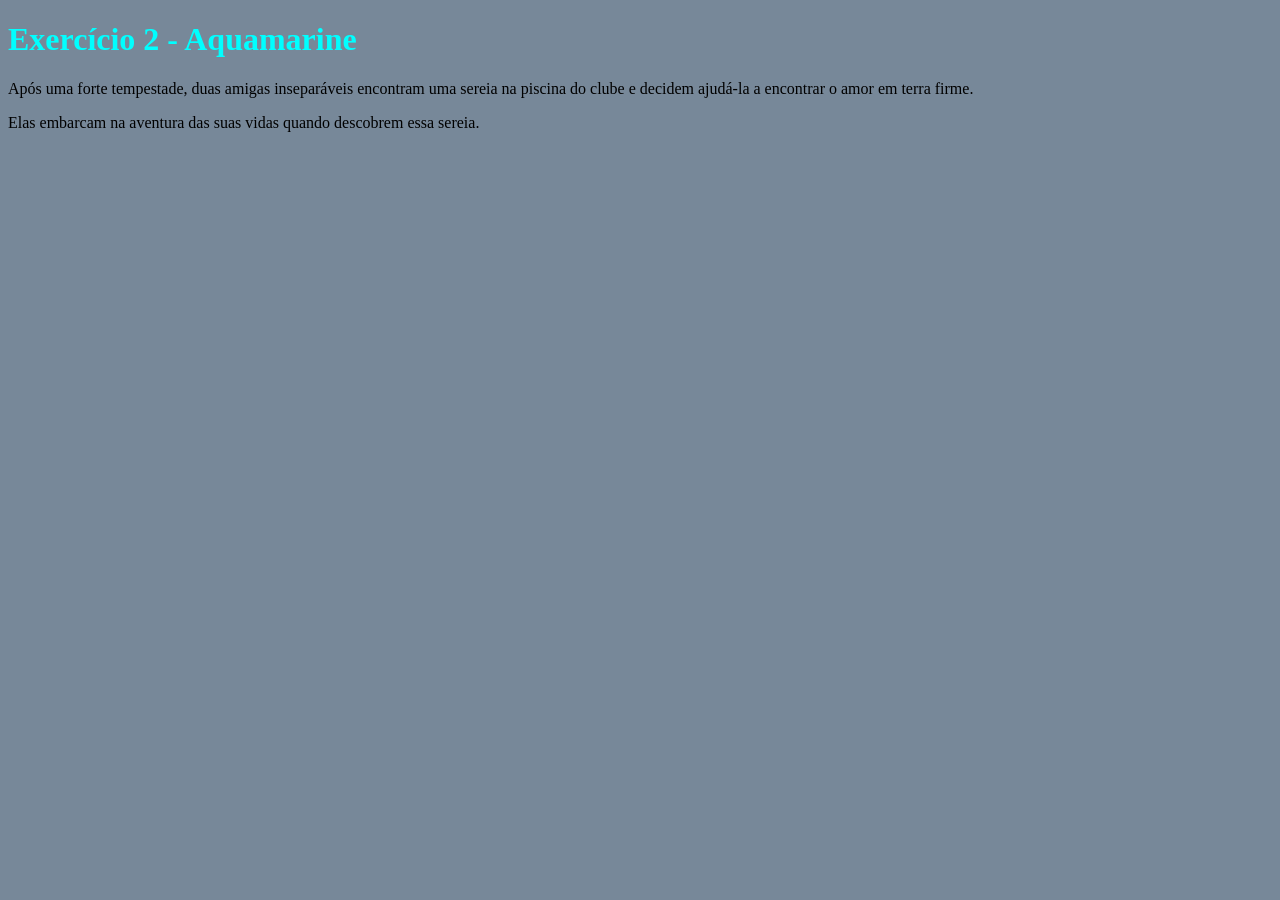
<file: s1r1at1css/index.html>
<!DOCTYPE html>
<html lang="pt-br">
<head>
    <meta charset="UTF-8">
    <meta name="viewport" content="width=device-width, initial-scale=1.0">
    <title>Aquamarine</title>
    <link rel="stylesheet" href="style.css">
</head>
<body>

    <header>
    <h1>Exercício 2 - Aquamarine</h1>
    </header>

    <main>
        <section>
            <p>Após uma forte tempestade, duas amigas inseparáveis encontram uma sereia na piscina do clube e decidem ajudá-la a encontrar o amor em terra firme.</p>
        </section>
        <section>
            <p>Elas embarcam na aventura das suas vidas quando descobrem essa sereia.</p>
        </section>
    </main>
</body>
</html>
</file>
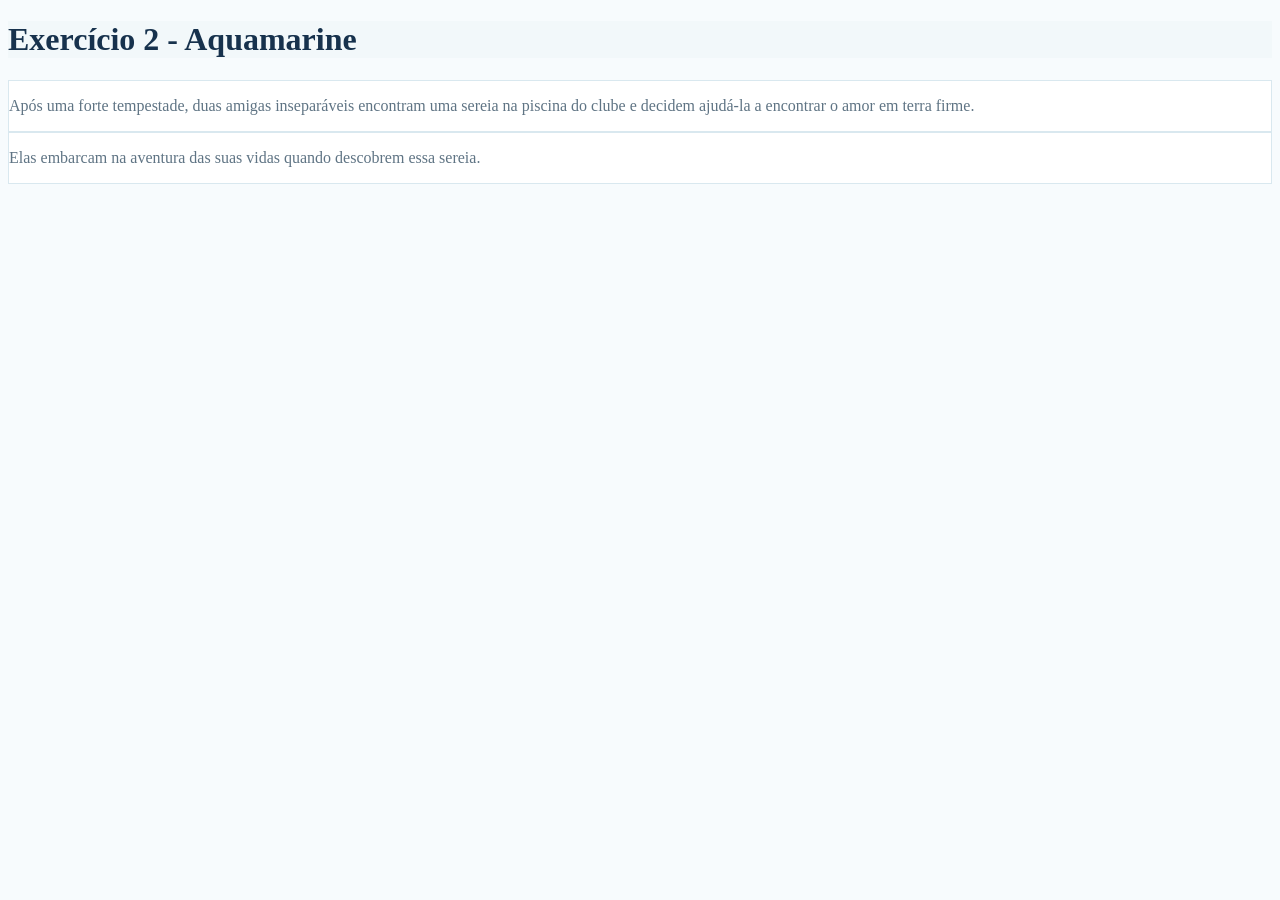
<file: s2r1at1css/index.html>
<!DOCTYPE html>
<html lang="pt-br">

<head>
    <meta charset="UTF-8">
    <meta name="viewport" content="width=device-width, initial-scale=1.0">
    <title>Aquamarine</title>

    <style>
        h1 {
            color: #17324d;
        }

        section {
            background-color: #ffffff;
            border: 1px solid #d9e8ef;
        }
    </style>

    <link rel="stylesheet" href="style.css">

</head>

<body>

    <header style="background-color: #f2f8fa;">

        <h1>Exercício 2 - Aquamarine</h1>

    </header>

    <main>

        <section>
            <p>
                Após uma forte tempestade, duas amigas inseparáveis encontram uma sereia na piscina do clube e decidem ajudá-la a encontrar o amor em terra firme.
            </p>
        </section>

        <section>
            <p>
                Elas embarcam na aventura das suas vidas quando descobrem essa sereia.
            </p>
        </section>

    </main>

</body>

</html>
</file>
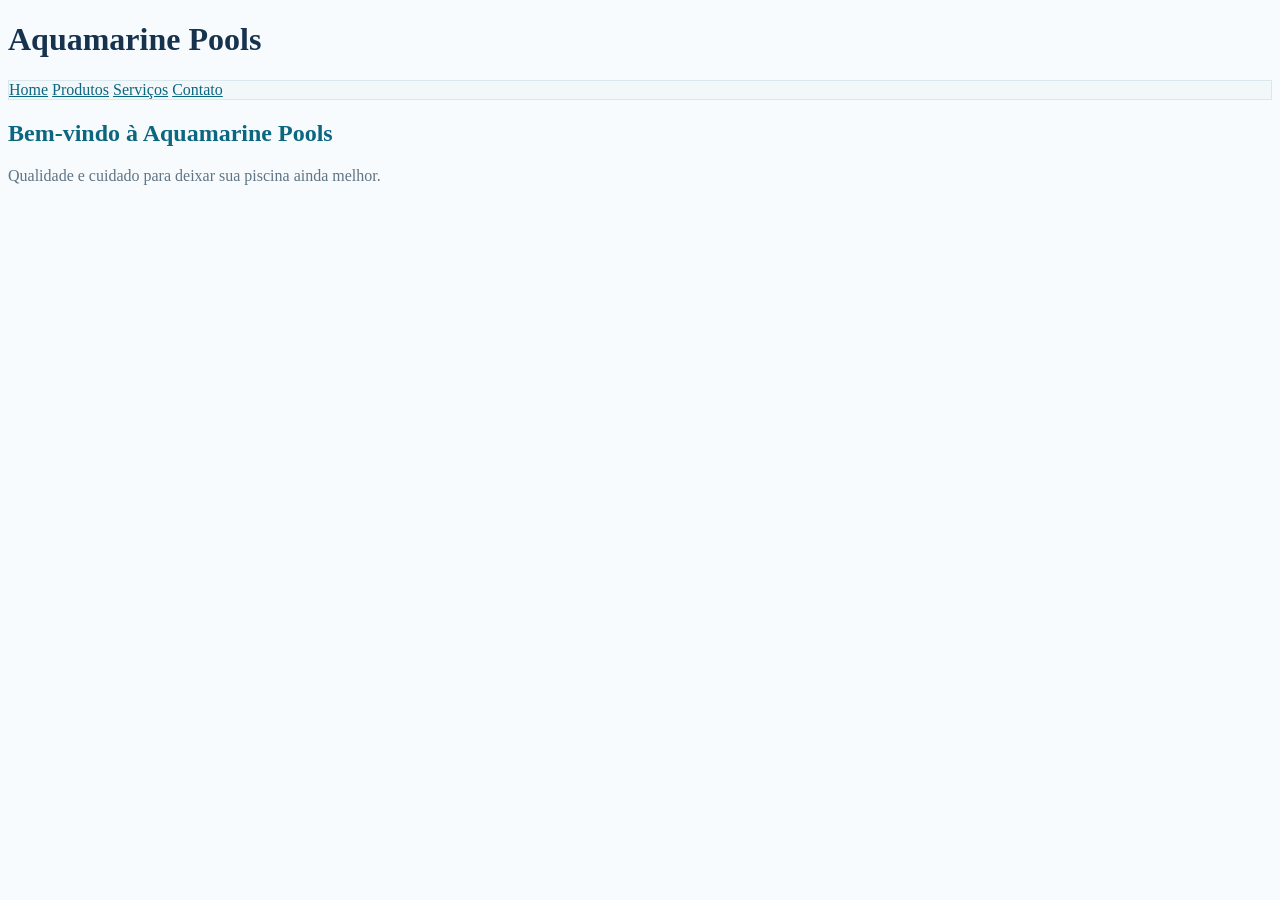
<file: s2r1at1css/empresa/index.html>
<!DOCTYPE html>
<html lang="pt-br">

<head>
    <meta charset="UTF-8">
    <title>Aquamarine Pools</title>
    <link rel="stylesheet" href="css/style.css">
</head>

<body>

    <h1>Aquamarine Pools</h1>

    <nav>
        <a href="index.html">Home</a>
        <a href="produtos.html">Produtos</a>
        <a href="servicos.html">Serviços</a>
        <a href="contato.html">Contato</a>
    </nav>

    <h2>Bem-vindo à Aquamarine Pools</h2>
    <p>Qualidade e cuidado para deixar sua piscina ainda melhor.</p>

</body>

</html>
</file>
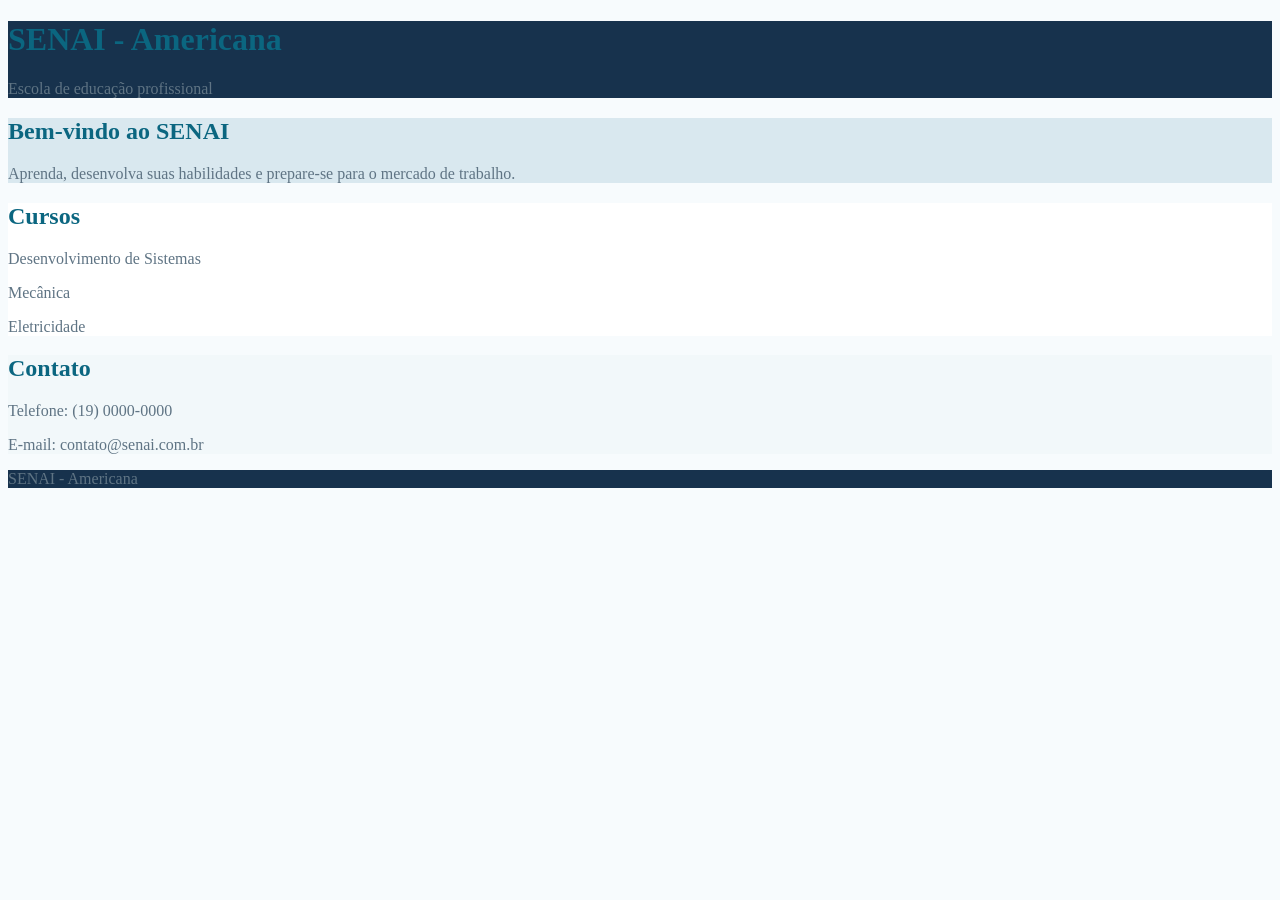
<file: s3r1at1css/desafio/index.html>
<!DOCTYPE html>
<html lang="pt-br">

<head>
    <meta charset="UTF-8">
    <meta name="viewport" content="width=device-width, initial-scale=1.0">
    <title>SENAI</title>
    <link rel="stylesheet" href="css/style.css">
</head>

<body>

    <header id="cabecalho">
        <h1 class="titulo">SENAI - Americana</h1>
        <p class="texto">Escola de educação profissional</p>
    </header>

    <section class="banner">
        <h2 class="titulo">Bem-vindo ao SENAI</h2>
        <p class="texto">Aprenda, desenvolva suas habilidades e prepare-se para o mercado de trabalho.</p>
    </section>

    <section class="cursos">
        <h2 class="titulo">Cursos</h2>
        <p class="texto">Desenvolvimento de Sistemas</p>
        <p class="texto">Mecânica</p>
        <p class="texto">Eletricidade</p>
    </section>

    <section class="contato">
        <h2 class="titulo">Contato</h2>
        <p class="texto">Telefone: (19) 0000-0000</p>
        <p class="texto">E-mail: contato@senai.com.br</p>
    </section>

    <footer class="rodape">
        <p class="texto">SENAI - Americana</p>
    </footer>

</body>

</html>
</file>
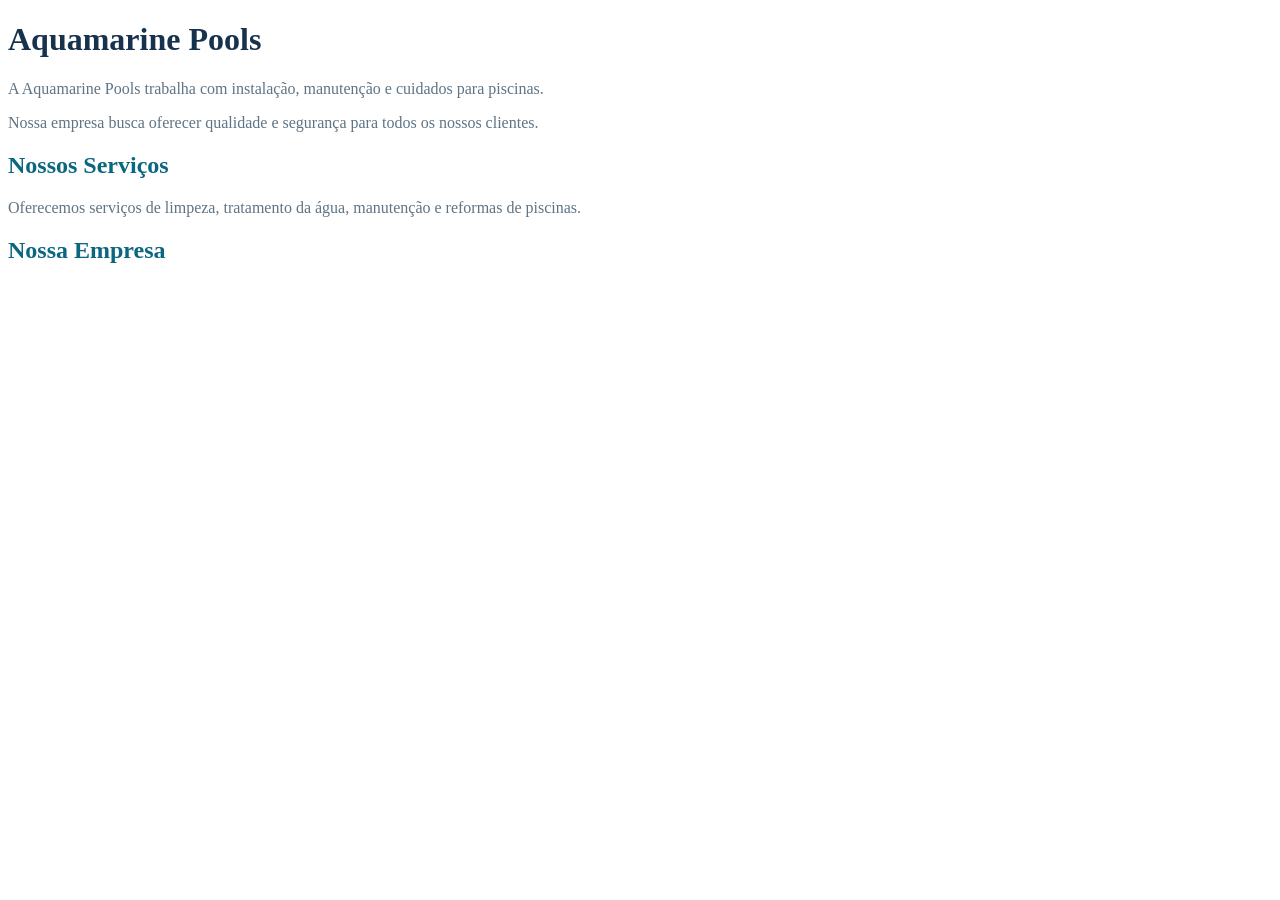
<file: s3r1at1css/exercicio2/index.html>
<!DOCTYPE html>
<html lang="pt-br">

<head>
    <meta charset="UTF-8">
    <meta name="viewport" content="width=device-width, initial-scale=1.0">
    <title>Aquamarine Pools</title>
    <link rel="stylesheet" href="css/style.css">
</head>

<body>

    <h1 id="tituloprincipal">Aquamarine Pools</h1>

    <p class="texto">
        A Aquamarine Pools trabalha com instalação, manutenção e cuidados para piscinas.
    </p>

    <p class="texto">
        Nossa empresa busca oferecer qualidade e segurança para todos os nossos clientes.
    </p>

    <h2 class="titulosecao">Nossos Serviços</h2>

    <p class="texto">
        Oferecemos serviços de limpeza, tratamento da água, manutenção e reformas de piscinas.
    </p>

    <h2 class="titulosecao">Nossa Empresa</h2>

</body>

</html>
</file>
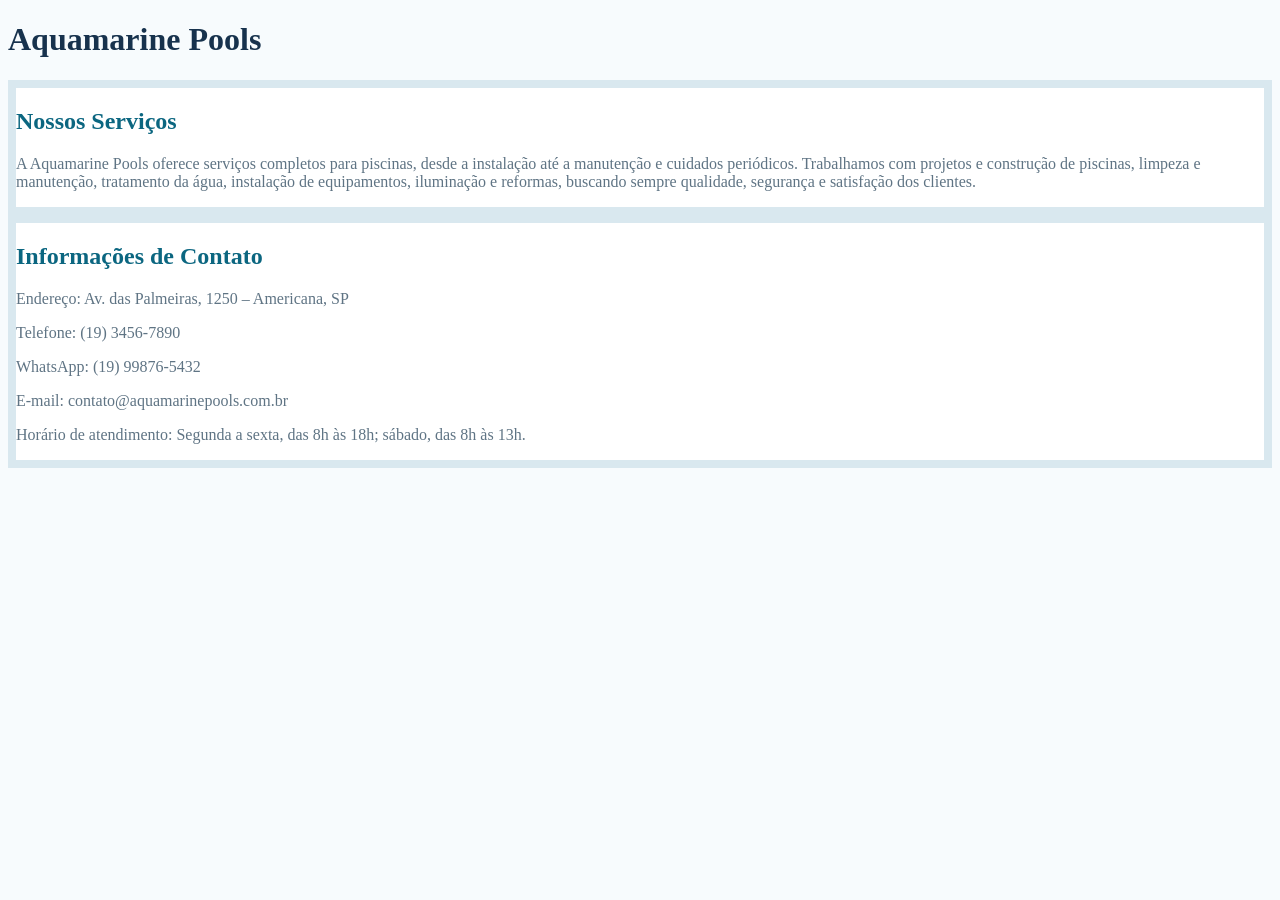
<file: s1r1at1css/empresa.html>
<!DOCTYPE html>
<html lang="pt-br">
<head>
    <meta charset="UTF-8">
    <meta name="viewport" content="width=device-width, initial-scale=1.0">
    <title>Aquamarine Pools - Início</title>
    <link rel="stylesheet" href="style1.css">
</head>
<body>

    <header>
    <h1>Aquamarine Pools</h1>
    </header>

    <main>
        <section>
    <h2>Nossos Serviços</h2>
    <p>A Aquamarine Pools oferece serviços completos para piscinas, desde a instalação até a manutenção e cuidados periódicos. Trabalhamos com projetos e construção de piscinas, limpeza e manutenção, tratamento da água, instalação de equipamentos, iluminação e reformas, buscando sempre qualidade, segurança e satisfação dos clientes.</p>
        </section>

        <section>
            <h2>Informações de Contato</h2>
             <p>Endereço: Av. das Palmeiras, 1250 – Americana, SP</p>
            <p>Telefone: (19) 3456-7890</p>
            <p>WhatsApp: (19) 99876-5432</p>
            <p>E-mail: contato@aquamarinepools.com.br</p>
            <p>Horário de atendimento: Segunda a sexta, das 8h às 18h; sábado, das 8h às 13h.</p>
        </section>
    </main>
</body>
</html>
</file>
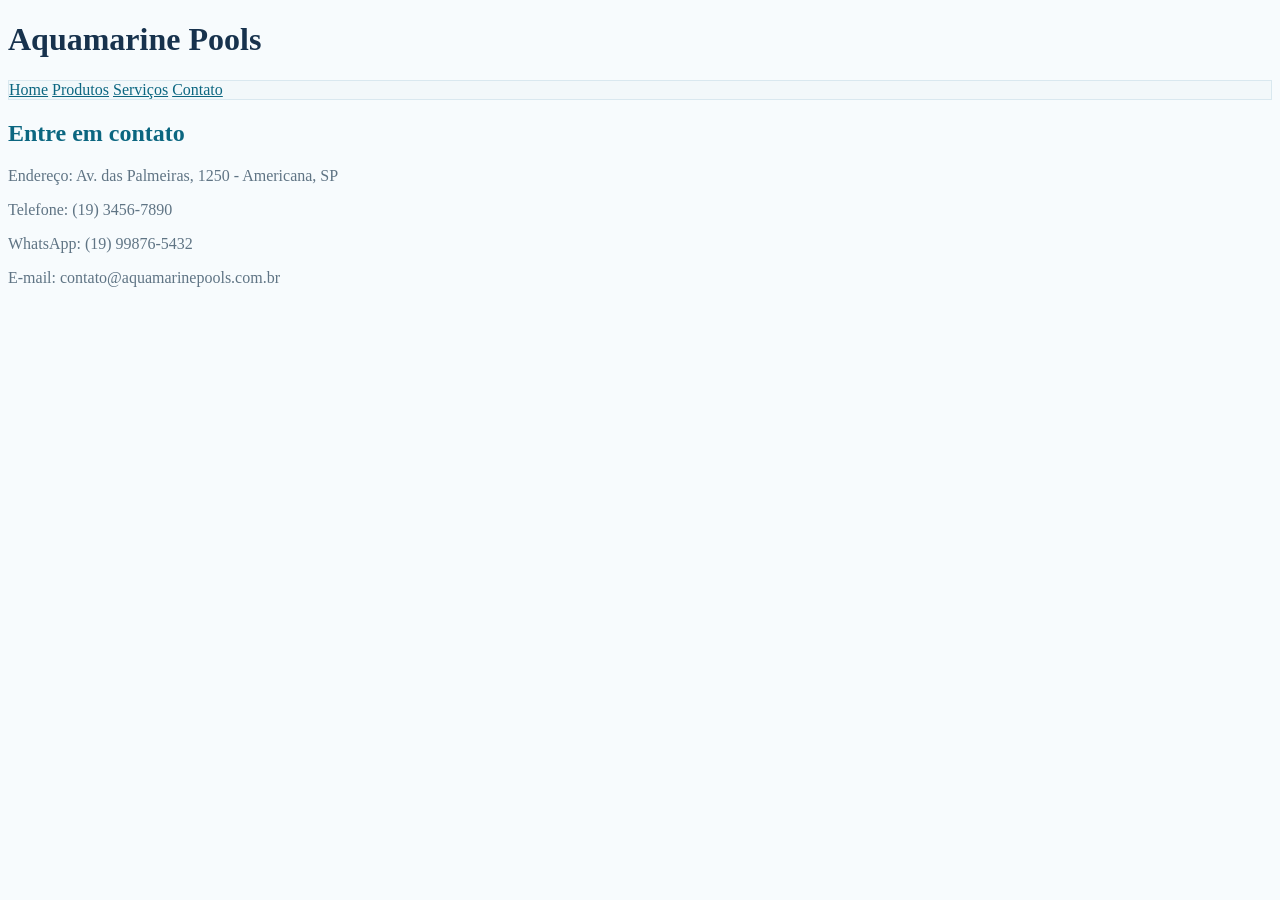
<file: s2r1at1css/empresa/contato.html>
<!DOCTYPE html>
<html lang="pt-br">

<head>
    <meta charset="UTF-8">
    <title>Contato - Aquamarine Pools</title>
    <link rel="stylesheet" href="css/style.css">
</head>

<body>

    <h1>Aquamarine Pools</h1>

    <nav>
        <a href="index.html">Home</a>
        <a href="produtos.html">Produtos</a>
        <a href="servicos.html">Serviços</a>
        <a href="contato.html">Contato</a>
    </nav>

    <h2>Entre em contato</h2>

    <p>Endereço: Av. das Palmeiras, 1250 - Americana, SP</p>
    <p>Telefone: (19) 3456-7890</p>
    <p>WhatsApp: (19) 99876-5432</p>
    <p>E-mail: contato@aquamarinepools.com.br</p>

</body>

</html>
</file>
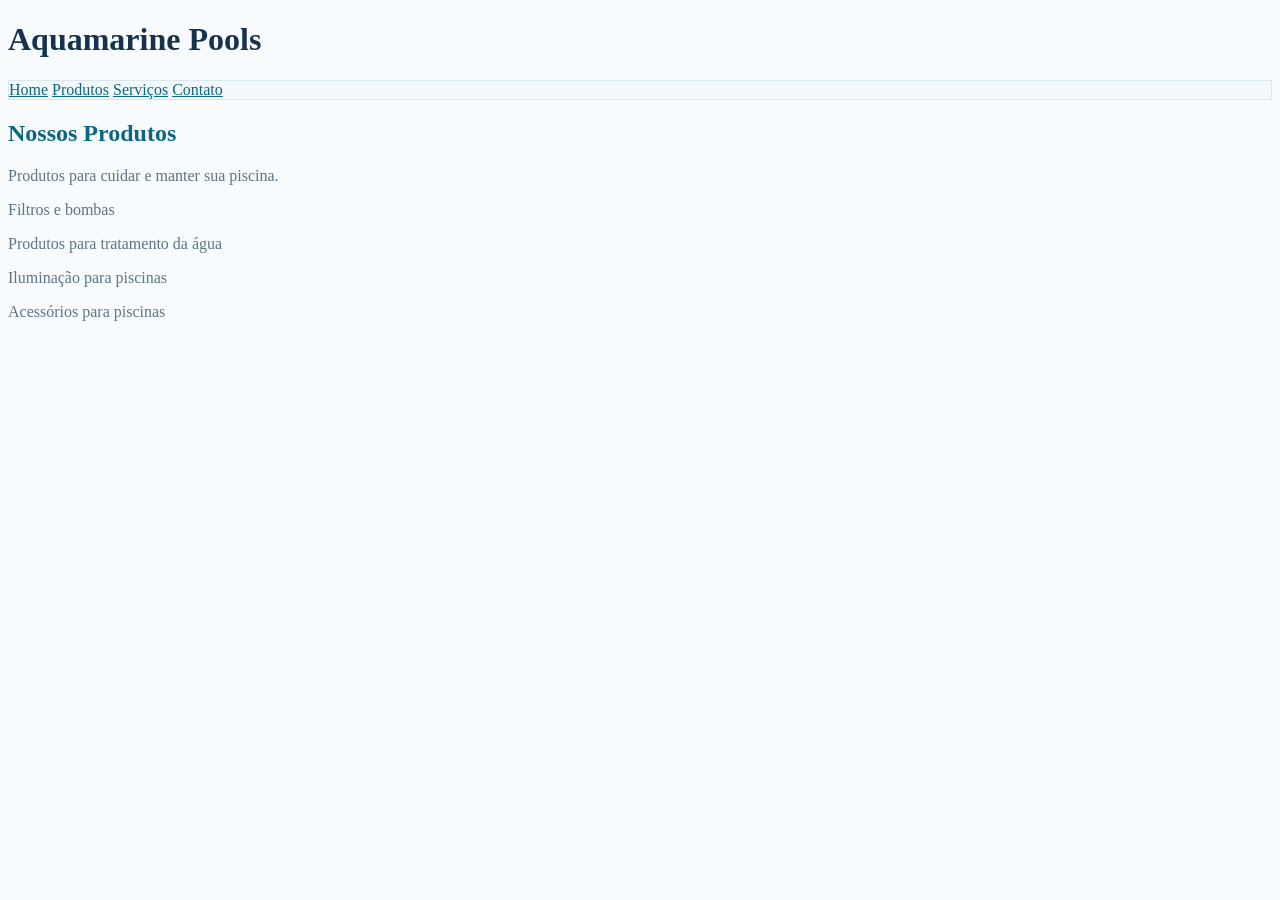
<file: s2r1at1css/empresa/produtos.html>
<!DOCTYPE html>
<html lang="pt-br">

<head>
    <meta charset="UTF-8">
    <title>Produtos - Aquamarine Pools</title>
    <link rel="stylesheet" href="css/style.css">
</head>

<body>

    <h1>Aquamarine Pools</h1>

    <nav>
        <a href="index.html">Home</a>
        <a href="produtos.html">Produtos</a>
        <a href="servicos.html">Serviços</a>
        <a href="contato.html">Contato</a>
    </nav>

    <h2>Nossos Produtos</h2>

    <p>Produtos para cuidar e manter sua piscina.</p>
    <p>Filtros e bombas</p>
    <p>Produtos para tratamento da água</p>
    <p>Iluminação para piscinas</p>
    <p>Acessórios para piscinas</p>

</body>

</html>
</file>
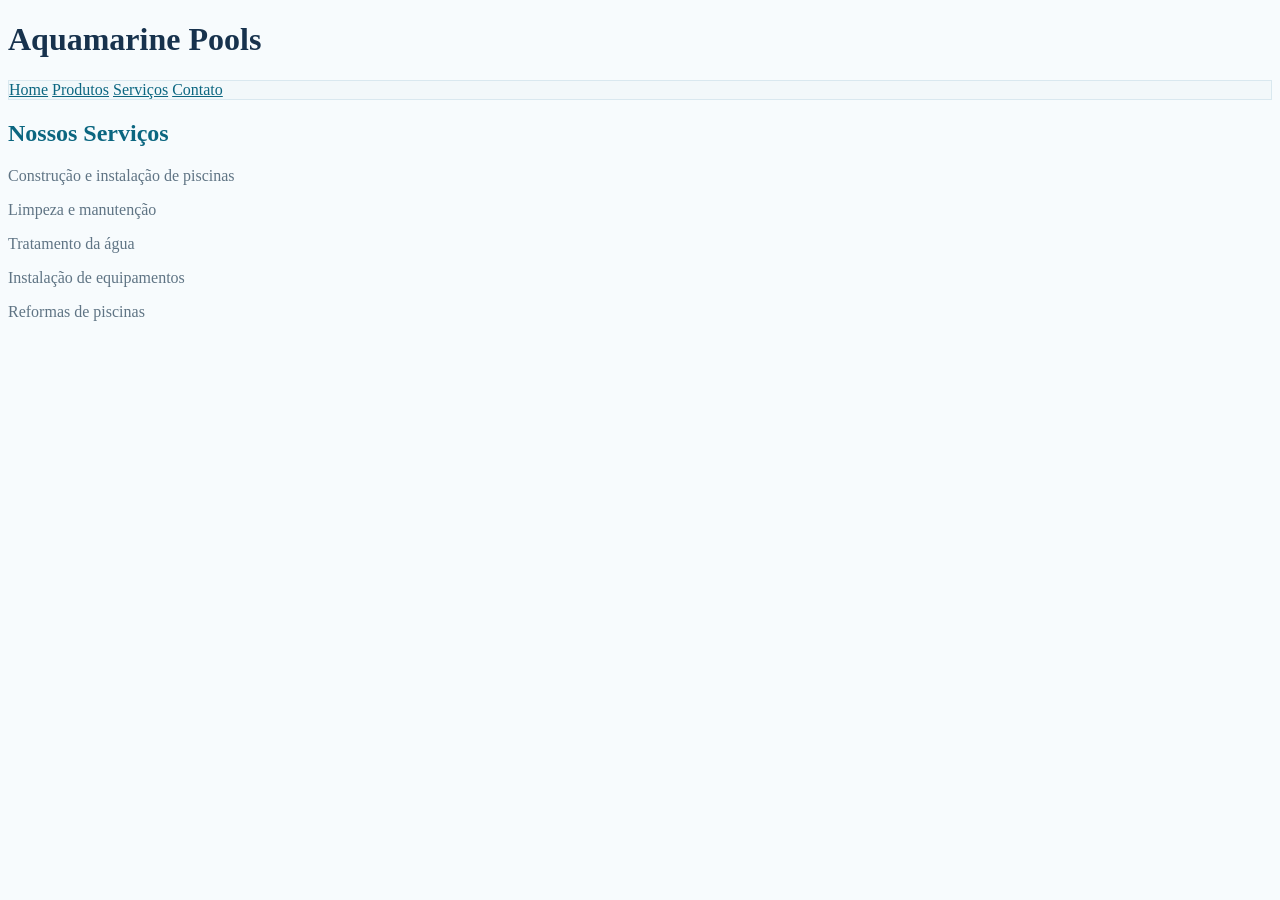
<file: s2r1at1css/empresa/servicos.html>
<!DOCTYPE html>
<html lang="pt-br">

<head>
    <meta charset="UTF-8">
    <title>Serviços - Aquamarine Pools</title>
    <link rel="stylesheet" href="css/style.css">
</head>

<body>

    <h1>Aquamarine Pools</h1>

    <nav>
        <a href="index.html">Home</a>
        <a href="produtos.html">Produtos</a>
        <a href="servicos.html">Serviços</a>
        <a href="contato.html">Contato</a>
    </nav>

    <h2>Nossos Serviços</h2>

    <p>Construção e instalação de piscinas</p>
    <p>Limpeza e manutenção</p>
    <p>Tratamento da água</p>
    <p>Instalação de equipamentos</p>
    <p>Reformas de piscinas</p>

</body>

</html>
</file>
<file: s1r1at1css/style.css>
body {
    background-color:lightslategray ;
}

h1 {
    color: aqua;
}
</file>
<file: s2r1at1css/style.css>
body {
    background-color: #f7fbfd;
}

p {
    color: #5f7484;
}
</file>
<file: s2r1at1css/empresa/css/style.css>
body {
    background-color: #f7fbfd;
}

h1 {
    color: #17324d;
}

h2 {
    color: #0b6680;
}

p {
    color: #5f7484;
}

nav {
    background-color: #f2f8fa;
    border: 1px solid #d9e8ef;
}

a {
    color: #0b6680;
}
</file>
<file: s3r1at1css/desafio/css/style.css>
body {
    background-color: #f7fbfd;
}

#cabecalho {
    background-color: #17324d;
}

.titulo {
    color: #0b6680;
}

.texto {
    color: #5f7484;
}

.banner {
    background-color: #d9e8ef;
}

.cursos {
    background-color: #ffffff;
}

.contato {
    background-color: #f2f8fa;
}

.rodape {
    background-color: #17324d;
}
</file>
<file: s3r1at1css/exercicio2/css/style.css>
#tituloprincipal {
    color: #17324d;
}

.titulosecao {
    color: #0b6680;
}

.texto {
    color: #5f7484;
}
</file>
<file: s1r1at1css/style1.css>
body {
    background-color: #f7fbfd;
}

h1 {
    color: #17324d;
}

h2 {
    color: #0b6680;
}

p {
    color: #5f7484;
}

section {
    background-color: #ffffff;
    border: 8px solid #d9e8ef;
}
</file>
